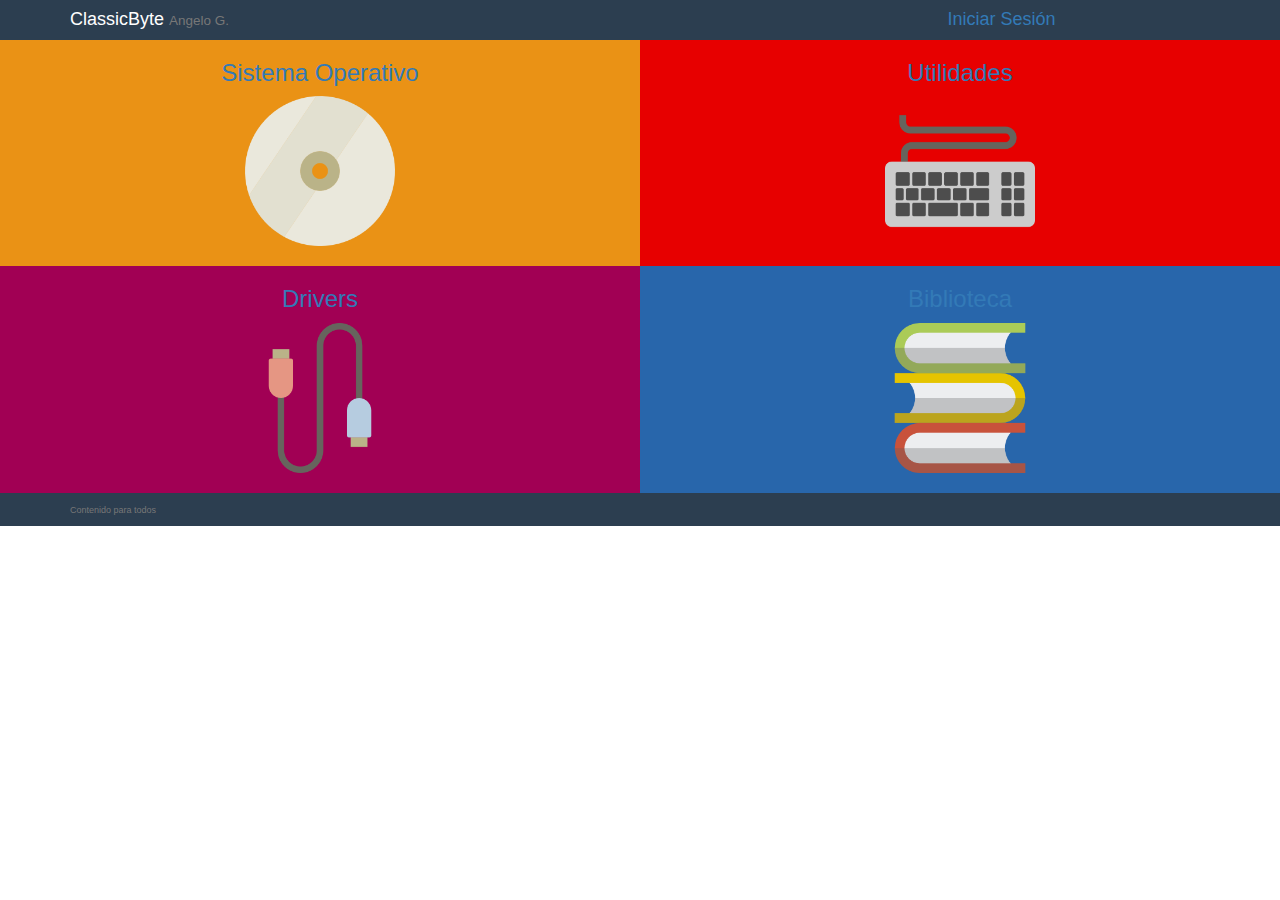
<file: view/index.html>
<!DOCTYPE html>
<html lang="en">
<head>
	<meta charset="UTF-8">
	<title>ClassicByte</title>
	<meta name="viewport" content="width=device-width, user-scalable=no, initial-scale=1.0, maximum-scale=1.0, minimum-scale=1.0" >
	<link rel="stylesheet" type="text/css" href="css/estilos.css">
	<link rel="stylesheet" href="css/bootstrap.min.css">
</head>
<body class="">
	<header>
		<div class="container">
			
			<div class="row">
				<div class="col-xs-8 col-sm-9">
					<h4>ClassicByte <small>Angelo G.</small> </h4>
				</div>
				<div class="col-xs-4 col-sm-3">
					<a href="login.php" style="text-decoration:none"><h4>Iniciar Sesión</h4></a>
				</div>		
			</div>
		</div>		
	</header>
	<div class="container-fluid">
		<section class="row">
			<div class="color5 col-xs-12 col-sm-6 col-md-6">
				<center>
					<h3><a href="#" style="text-decoration:none">Sistema Operativo</a></h3>
					<a href="#"><img src="img/cd.png" class="img-rounded" height="150" width="150"></a>
				</center>
				<br>
			</div>
			<div class="color4 col-xs-12 col-sm-6 col-md-6">
				<center>
					<h3><a href="#" style="text-decoration:none">Utilidades</a></h3>
					<a href="#"><img src="img/teclado.png" class="img-rounded" height="150" width="150"></a>
				</center>
				<br>
			</div>
			<div class="color1 col-xs-12 col-sm-6 col-md-6">
				<center>
					<h3><a href="#" style="text-decoration:none">Drivers</a></h3>
					<a href="#"><img src="img/cable.png" class="img-rounded" height="150" width="150"></a>
				</center>
				<br>
			</div>
			<div class="color3 col-xs-12 col-sm-6 col-md-6">
				<center>
					<h3><a href="#" style="text-decoration:none">Biblioteca</a></h3>
					<a href="#"><img src="img/books.png" class="img-rounded" height="150" width="150"></a>
				</center>
				<br>
			</div>
		</section>
	</div>
	<footer>
			<div class="container">
				<h6><small>Contenido para todos</small></h6>
			</div>
	</footer>
	<!--Bootstrap -->
	<script src="js/jquery.min.js"></script>
	<script src="js/bootstrap.min.js"></script>
</body>

</html>
</file>
<file: view/css/estilos.css>
header {
	background:#2c3e50;
	color:#fff;
}
footer {
	background:#2c3e50;
	color:#fff;
}
img {
max-width: 100%;
height: auto;
}
a{   
 text-decoration:none;   
}  
.color1 {
	background: #a10054;
	color:#fff;
}
.color2 {
	background: #0b3142;
	color:#fff;
}
.color3{
	background:#2866ab;
	color:#fff;
}
.color4 {
	background:#e70000;
	color:#fff;
}	
.color5 {
	background:#ea9215;
	color:#fff;
}
.color6{
	background: #fff;
}
.color7{
	background:#D7D3D3;
	/*color:#fff;*/
}
a{
	text-decoration:none;
}
</file>
